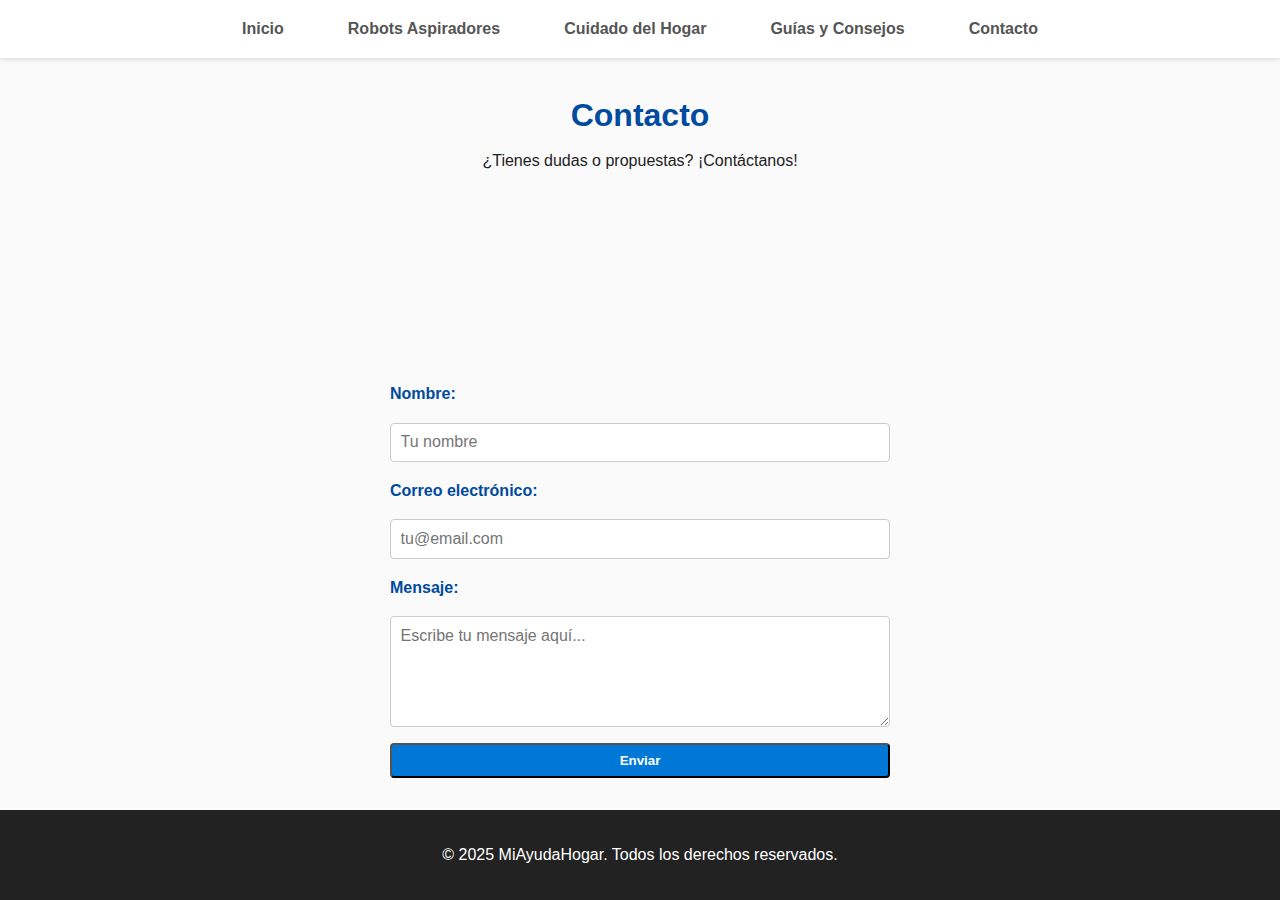
<file: contenido/contacto.html>
<!DOCTYPE html>
<html lang="es">
<head>
  <meta charset="UTF-8" />
  <meta name="viewport" content="width=device-width, initial-scale=1" />
  <meta name="description" content="Formulario de contacto de MiAyudaHogar - Estamos aquí para ayudarte con lo que necesites." />
  <title>Contacto - MiAyudaHogar</title>
  <link rel="stylesheet" href="styles.css" />
</head>
<body>
  <header>
    <nav>
      <ul>
        <li><a href="../index.html">Inicio</a></li>
        <li><a href="robots.html">Robots Aspiradores</a></li>
        <li><a href="hogar.html">Cuidado del Hogar</a></li>
        <li><a href="guia.html">Guías y Consejos</a></li>
        <li><a href="contacto.html">Contacto</a></li>
      </ul>
    </nav>
  </header>

 <main>
  <section class="contact-section">
    <h1>Contacto</h1>
    <p class="section-sub">¿Tienes dudas o propuestas? ¡Contáctanos!</p>
  </section>
</main>


    <form action="#" method="post" class="contact-form">
      <label for="nombre">Nombre:</label>
      <input type="text" id="nombre" name="nombre" required placeholder="Tu nombre" />

      <label for="email">Correo electrónico:</label>
      <input type="email" id="email" name="email" required placeholder="tu@email.com" />

      <label for="mensaje">Mensaje:</label>
      <textarea id="mensaje" name="mensaje" rows="5" required placeholder="Escribe tu mensaje aquí..."></textarea>

      <button type="submit" class="btn">Enviar</button>
    </form>
  </main>

  <footer>
    <p>&copy; 2025 MiAyudaHogar. Todos los derechos reservados.</p>
  </footer>
</body>
</html>
</file>
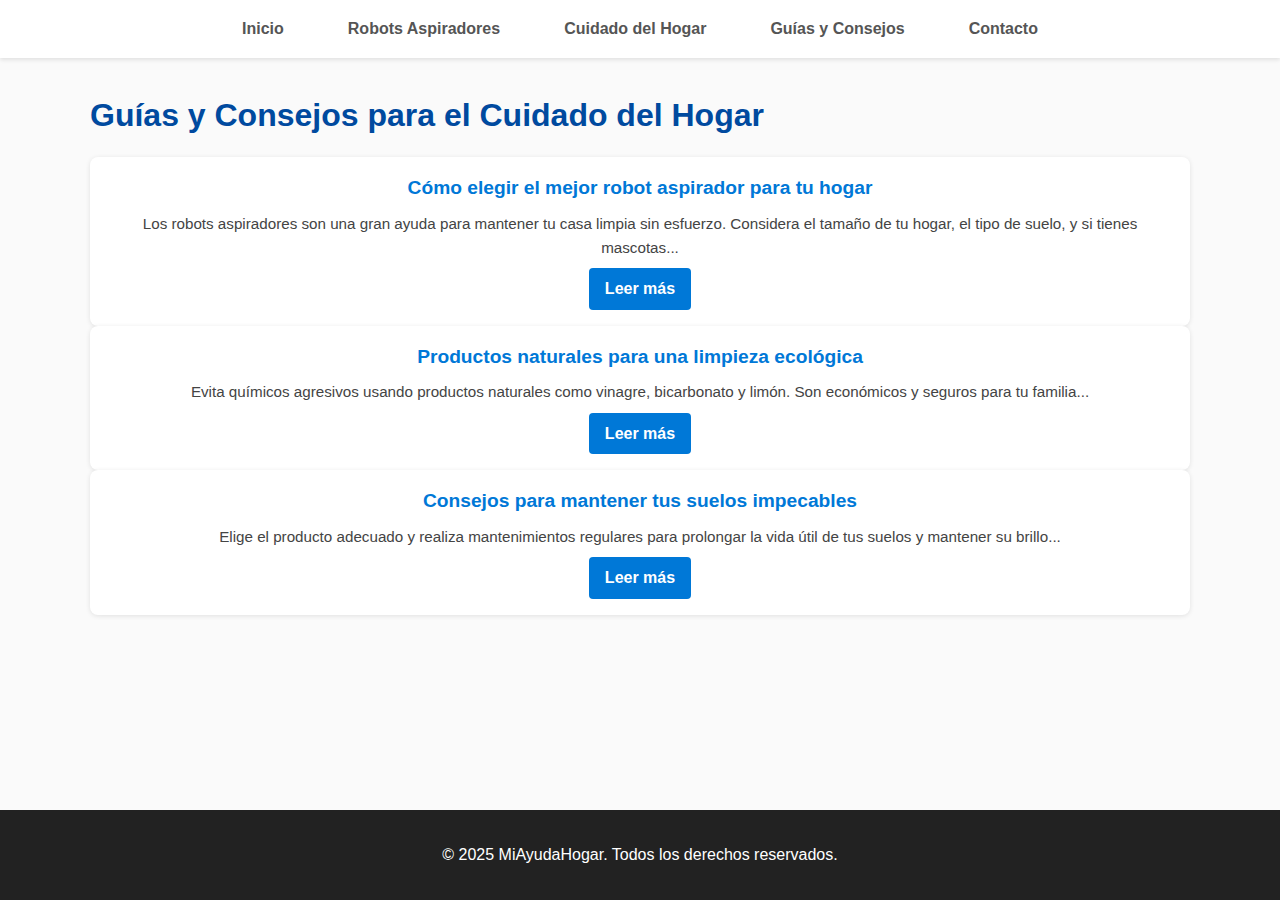
<file: contenido/guia.html>
<!DOCTYPE html>
<html lang="es">
<head>
  <meta charset="UTF-8" />
  <meta name="viewport" content="width=device-width, initial-scale=1" />
  <meta name="description" content="Guías y consejos para mantener tu hogar limpio y organizado - MiAyudaHogar" />
  <title>Guías y Consejos - MiAyudaHogar</title>
  <link rel="stylesheet" href="styles.css" />
</head>
<body>
  <header>
    <nav>
      <ul>
        <li><a href="../index.html">Inicio</a></li>
        <li><a href="robots.html">Robots Aspiradores</a></li>
        <li><a href="hogar.html">Cuidado del Hogar</a></li>
        <li><a href="guia.html">Guías y Consejos</a></li>
        <li><a href="contacto.html">Contacto</a></li>
      </ul>
    </nav>
  </header>

  <main>
    <h1>Guías y Consejos para el Cuidado del Hogar</h1>

    <section>
      <article class="product-card">
        <h2>Cómo elegir el mejor robot aspirador para tu hogar</h2>
        <p>Los robots aspiradores son una gran ayuda para mantener tu casa limpia sin esfuerzo. Considera el tamaño de tu hogar, el tipo de suelo, y si tienes mascotas...</p>
        <a href="#" class="btn">Leer más</a>
      </article>

      <article class="product-card">
        <h2>Productos naturales para una limpieza ecológica</h2>
        <p>Evita químicos agresivos usando productos naturales como vinagre, bicarbonato y limón. Son económicos y seguros para tu familia...</p>
        <a href="#" class="btn">Leer más</a>
      </article>

      <article class="product-card">
        <h2>Consejos para mantener tus suelos impecables</h2>
        <p>Elige el producto adecuado y realiza mantenimientos regulares para prolongar la vida útil de tus suelos y mantener su brillo...</p>
        <a href="#" class="btn">Leer más</a>
      </article>
    </section>
  </main>

  <footer>
    <p>&copy; 2025 MiAyudaHogar. Todos los derechos reservados.</p>
  </footer>
</body>
</html>
</file>
<file: contenido/styles.css>
/* Reset básico */
* {
  margin: 0;
  padding: 0;
  box-sizing: border-box;
  font-family: 'Segoe UI', Tahoma, Geneva, Verdana, sans-serif;
  color: #222;
}

body {
  background: #fafafa;
  line-height: 1.6;
  min-height: 100vh;
  display: flex;
  flex-direction: column;
  margin: 0;
  font-family: 'Segoe UI', Tahoma, Geneva, Verdana, sans-serif;
  color: #222;
}

/* Header y navegación */
header {
  background: #fff;
  box-shadow: 0 2px 4px rgb(0 0 0 / 0.1);
  position: sticky;
  top: 0;
  z-index: 10;
}

nav ul {
  display: flex;
  list-style: none;
  justify-content: center;
  padding: 1rem 0;
  gap: 2rem;
}

nav a {
  text-decoration: none;
  color: #555;
  font-weight: 600;
  padding: 0.5rem 1rem;
  border-radius: 4px;
  transition: background-color 0.3s ease, color 0.3s ease;
}

nav a:hover {
  background-color: #0078d7;
  color: #fff;
}

nav a.active {
  background-color: #004a9f;
  color: #fff;
}

main {
  flex-grow: 1;
  max-width: 1100px;
  width: 90%;
  margin: 2rem auto;
}
/* Hero Section (Solo en index.html) */
.hero {
  text-align: center;
  margin-bottom: 3rem;
}

.hero h1 {
  font-size: 2.5rem;
  margin-bottom: 0.5rem;
  color: #0078d7;
}

.hero p {
  font-size: 1.2rem;
  color: #555;
}

/* Sección de productos */
.product-grid,
.product-list {
  display: grid;
  gap: 2rem;
  grid-template-columns: repeat(auto-fit, minmax(280px, 1fr));
}

.product-card {
  background: #fff;
  border-radius: 8px;
  box-shadow: 0 1px 5px rgb(0 0 0 / 0.1);
  padding: 1rem;
  display: flex;
  flex-direction: column;
  align-items: center;
  text-align: center;
  transition: transform 0.2s ease;
}

.product-card:hover {
  transform: translateY(-5px);
}

.product-card img {
  width: 100%;
  border-radius: 6px;
  margin-bottom: 1rem;
  object-fit: cover;
  max-height: 180px;
}

.product-card h2,
.product-card h3 {
  font-size: 1.2rem;
  margin-bottom: 0.5rem;
  color: #0078d7;
}

.product-card p {
  color: #444;
  margin-bottom: 0.5rem;
  font-size: 0.95rem;
}

.product-card strong {
  color: #222;
}

.btn {
  display: inline-block;
  margin-top: auto;
  padding: 0.5rem 1rem;
  background-color: #0078d7;
  color: white;
  border-radius: 4px;
  text-decoration: none;
  font-weight: 600;
  transition: background-color 0.3s ease;
}

.btn:hover {
  background-color: #004a9f;
}

/* Titulares de secciones */
h1, h2 {
  color: #004a9f;
  margin-bottom: 1rem;
}

#sobre-nosotros {
  text-align: center;
  margin-top: 3rem;
  padding: 2rem;
  background: #f0f4f8;
  border-radius: 8px;
}

.contact-section {
  width: 100%;
  max-width: 600px;
  margin: 0 auto; /* centra el contenedor */
  display: flex;
  flex-direction: column;
  align-items: center; /* centra contenido horizontalmente */
}

.contact-section h1 {
  text-align: center;
  margin-bottom: 0.6rem; /* más espacio debajo del título */
}

.section-sub {
  text-align: center;
  margin-top: 0; /* mantenemos 0 para no sumar más */
  line-height: 1.4; /* da un poco más de aire al párrafo */
}



.contact-form {
  width: 100%;
  max-width: 500px;
  margin: 2rem auto;
  display: flex;
  flex-direction: column;
  gap: 1rem;
}

.contact-form input,
.contact-form textarea {
  padding: 0.6rem;
  border: 1px solid #ccc;
  border-radius: 4px;
  font-size: 1rem;
  width: 100%;
  box-sizing: border-box;
}

.contact-form label {
  font-weight: bold;
  color: #004a9f;
}



.submenu {
  background-color: #f0f4f8;
  border-top: 1px solid #ccc;
  border-bottom: 1px solid #ccc;
  margin-top: 0.5rem;
}

.submenu ul {
  list-style: none;
  display: flex;
  justify-content: center;
  gap: 2rem;
  padding: 0.5rem 0;
  margin: 0;
}

.submenu a {
  text-decoration: none;
  color: #004a9f;
  font-weight: 600;
  padding: 0.3rem 0.6rem;
  border-radius: 4px;
  transition: background-color 0.3s ease;
}

.submenu a:hover,
.submenu a.active {
  background-color: #004a9f;
  color: white;
}



footer {
  background-color: #222;
  color: #ffffff !important;
  text-align: center;
  padding: 2rem 1rem;
  font-size: 1rem;
}

footer p {
  color: #ffffff !important;
}

/* Responsive ajustes */
@media (max-width: 600px) {
  nav ul {
    flex-direction: column;
    gap: 1rem;
  }

  .product-card img {
    max-height: 140px;
  }
}
</file>
